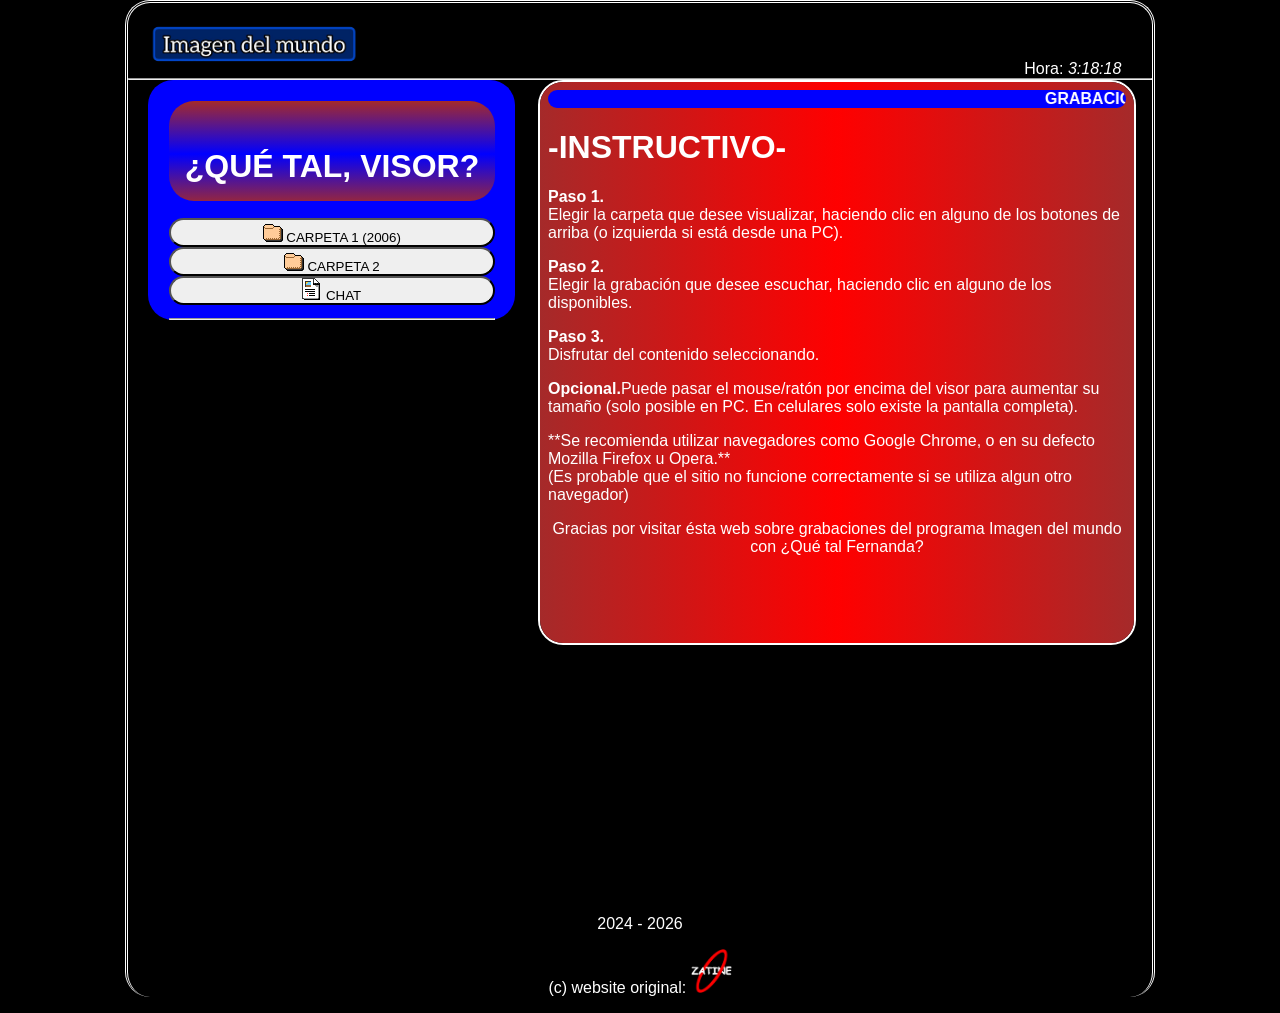
<file: index.html>
<!DOCTYPE html>
<html>
<head>
<meta charset="UTF-8">
<title>Imagen Del Mundo - Grabaciones de Imagen del mundo con Fernanda Familiar - Web Imagen del mundo</title>
<link rel="shortcut icon" href="z.png">
<link rel="stylesheet" type="text/css" href="style.css">

<meta name="author" content="Johan Gzz">
<meta name="description" content="Grabaciónes del programa de radio Imagen del mundo, conducido por Fernanda Familiar. Grabaciones y programas de ¿Que tal Fernanda? del año 2005 y 2006">
<meta name="viewport" content="width=device-width, initial-scale=1.0, maximum-scale=1.0, user-scalable=no">


</head>
<body class="cuerpo">
<div align="left" style="padding-left:3%;"><h1><img class="tituloprincipalh1" src="titulazo.png" title="Imagen del mundo" alt="Imagen del mundo"></h1></div>
<div align="right" style="padding-right:3%; margin-top:-3.1%;">Hora: <i id="reloj"></i></div>

<script type="text/javascript">
function startTime(){
today=new Date();
h=today.getHours();
m=today.getMinutes();
s=today.getSeconds();
m=checkTime(m);
s=checkTime(s);
document.getElementById('reloj').innerHTML=h+":"+m+":"+s;
t=setTimeout('startTime()',500);}
function checkTime(i)
{if (i<10) {i="0" + i;}return i;}
window.onload=function(){startTime();}
</script>

<hr/>


<div class="izquierdita">
<iframe id="miIframe" src="visor_texto.html" name="visor" class="visorazo" allowfullscreen>Tu navegador no soporta este contenido</iframe>
<nav>
<a class="botonesparaelegirelcontenidoaver" href="temps/carpeta1.html" target="iframelista"><button style="margin-top:13px;" class="estilodelosbotonesparaelegirelcontenidoaver"><img src="fld.gif"> CARPETA 1 (2006)</button></a>
<a class="botonesparaelegirelcontenidoaver" href="temps/carpeta2.html" target="iframelista"><button class="estilodelosbotonesparaelegirelcontenidoaver"><img src="fld.gif"> CARPETA 2</button></a>

<a class="botonesparaelegirelcontenidoaver" href="https://mundochats.chatango.com" target="iframelista"><button style="margin-bottom:13px;" class="estilodelosbotonesparaelegirelcontenidoaver"><img src="txt.gif"> CHAT</button></a>
</nav>
<hr>
</div>


<script>
        // Función para obtener parámetros de la URL
        function getParameterByName(name, url = window.location.href) {
            name = name.replace(/[\[\]]/g, '\\$&');
            let regex = new RegExp('[?&]' + name + '(=([^&#]*)|&|#|$)');
            let results = regex.exec(url);
            if (!results) return null;
            if (!results[2]) return '';
            return decodeURIComponent(results[2].replace(/\+/g, ' '));
        }

        // Obtener el parámetro "iframeUrl" de la URL
        let iframeUrl = getParameterByName('iframeUrl');

        // Si el parámetro existe, cambiar la URL del iframe
        if (iframeUrl) {
            document.getElementById('miIframe').src = iframeUrl;
        }
    </script>



<div class="derechita">
<iframe name="iframelista" class="iframequemuestralalista" src="instructivo.html"></iframe>
</div>

<p class="parrafoparaqueseacomodeelborde">2024 - <script>document.write(new Date().getFullYear())</script></p>
<p>(c) website original: <img src="ovalozatine.png" width="4%"></p>
<script id="cid0020000371534469473" data-cfasync="false" async src="//st.chatango.com/js/gz/emb.js" style="width: 300px;height: 400px;">{"handle":"zatineorg","arch":"js","styles":{"a":"ff0000","b":100,"c":"ffffff","d":"ffffff","g":"0000ff","k":"ff0000","l":"ff0000","m":"ff0000","p":"10","q":"ff0000","r":100,"pos":"br","cv":1,"cvbg":"ff0000","cvw":300,"cvh":30,"sbc":"ff0000","surl":0,"ticker":1,"fwtickm":1}}</script>
</body>
</html>
</file>
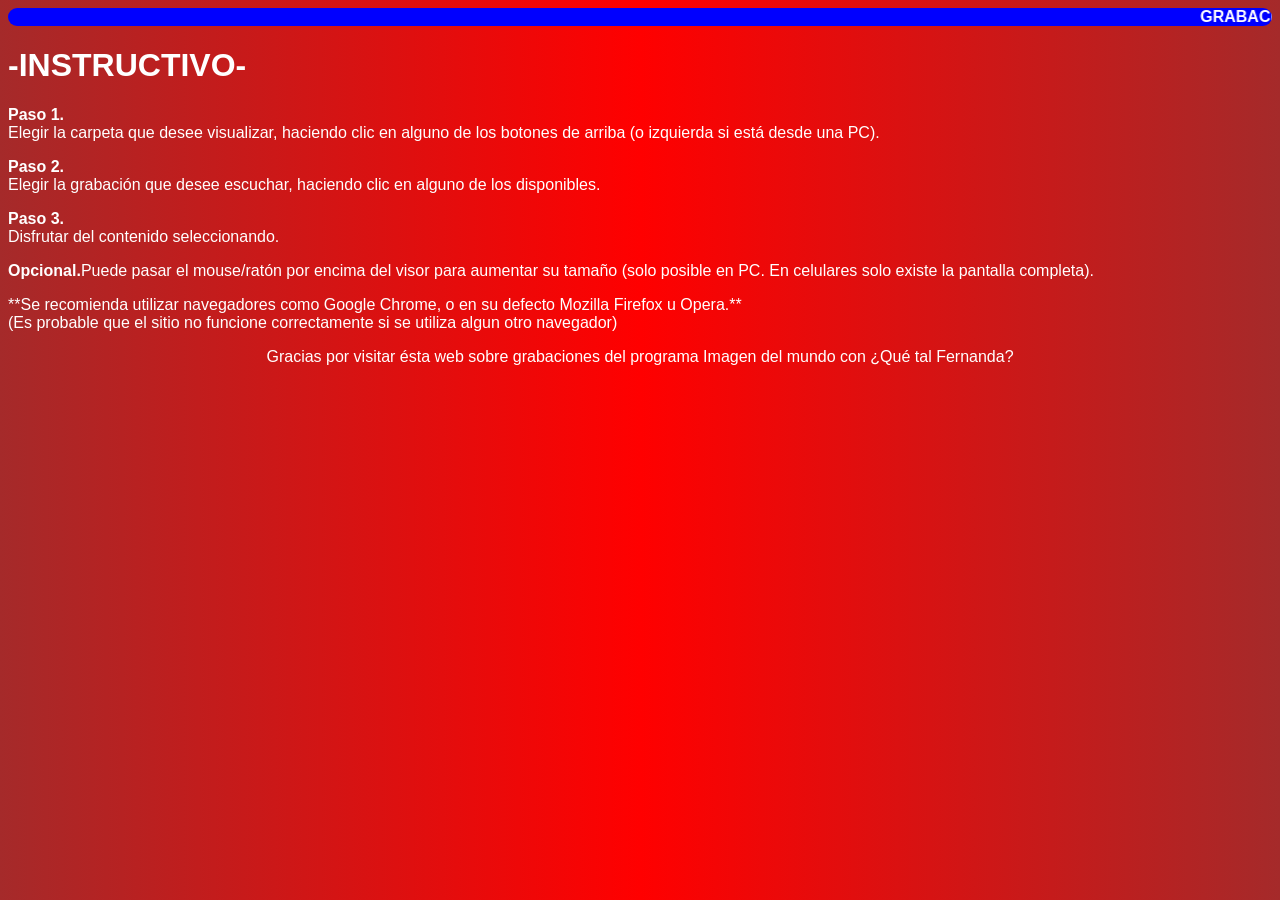
<file: instructivo.html>
<html>
<head>
</head>
<body style="background-color:brown; font-family:arial; color:white; background-image: linear-gradient(to right, brown, red, brown);">
<marquee bgcolor="blue" style="color:white; border-radius:25px;"><b>GRABACIONES DEL PROGRAMA DE RADIO IMAGEN DEL MUNDO DE ¿QUÉ TAL FERNANDA?</b></marquee>
<h1>-INSTRUCTIVO-</h1>
<p><b>Paso 1.</b><br>Elegir la carpeta que desee visualizar, haciendo clic en alguno de los botones de arriba (o izquierda si está desde una PC).</p>
<p><b>Paso 2.</b><br>Elegir la grabación que desee escuchar, haciendo clic en alguno de los disponibles.</p>
<p><b>Paso 3.</b><br>Disfrutar del contenido seleccionando.</p>
<p><b>Opcional.</b>Puede pasar el mouse/ratón por encima del visor para aumentar su tamaño (solo posible en PC. En celulares solo existe la pantalla completa).</p>

<p>**Se recomienda utilizar navegadores como Google Chrome, o en su defecto Mozilla Firefox u Opera.**<br>(Es probable que el sitio no funcione correctamente si se utiliza algun otro navegador)</p>
<center>
<p>Gracias por visitar ésta web sobre grabaciones del programa Imagen del mundo con ¿Qué tal Fernanda?</p>
</center>

</body>
</html>
</file>
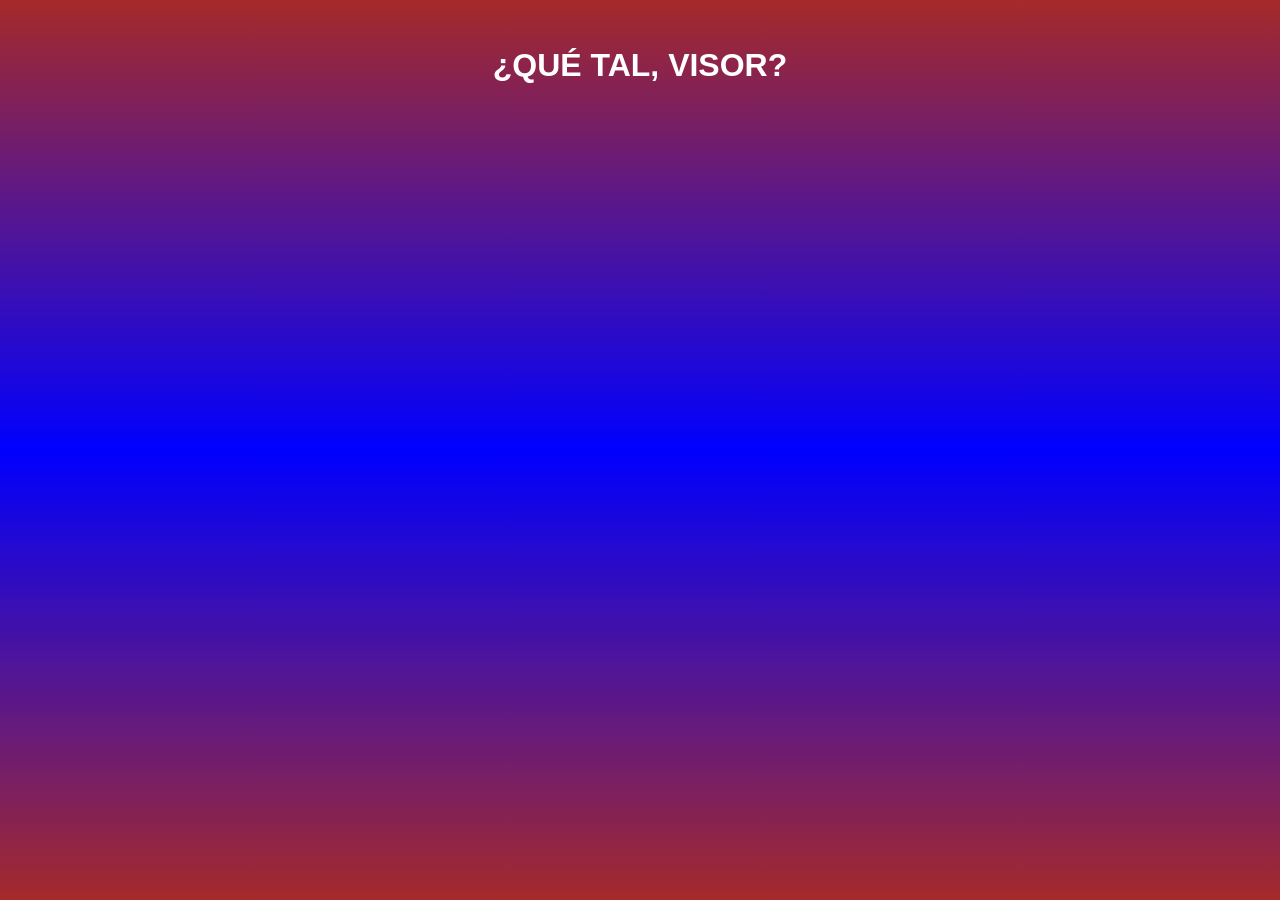
<file: visor_texto.html>
<html>
<head>
<style>
.divultimo + div{
visibility:hidden;
}

body{
background-image: linear-gradient(to bottom, brown, blue, brown);

}
</style>
</head>
<body style="color:white; font-family:arial; background-color:black;">
<center>
<br>
<h1>¿QUÉ TAL, VISOR?</h1>
</center>

<!-- div paraquitar la publici de 00 -->
<div class="divultimo"></div>
</body>
</html>
</file>
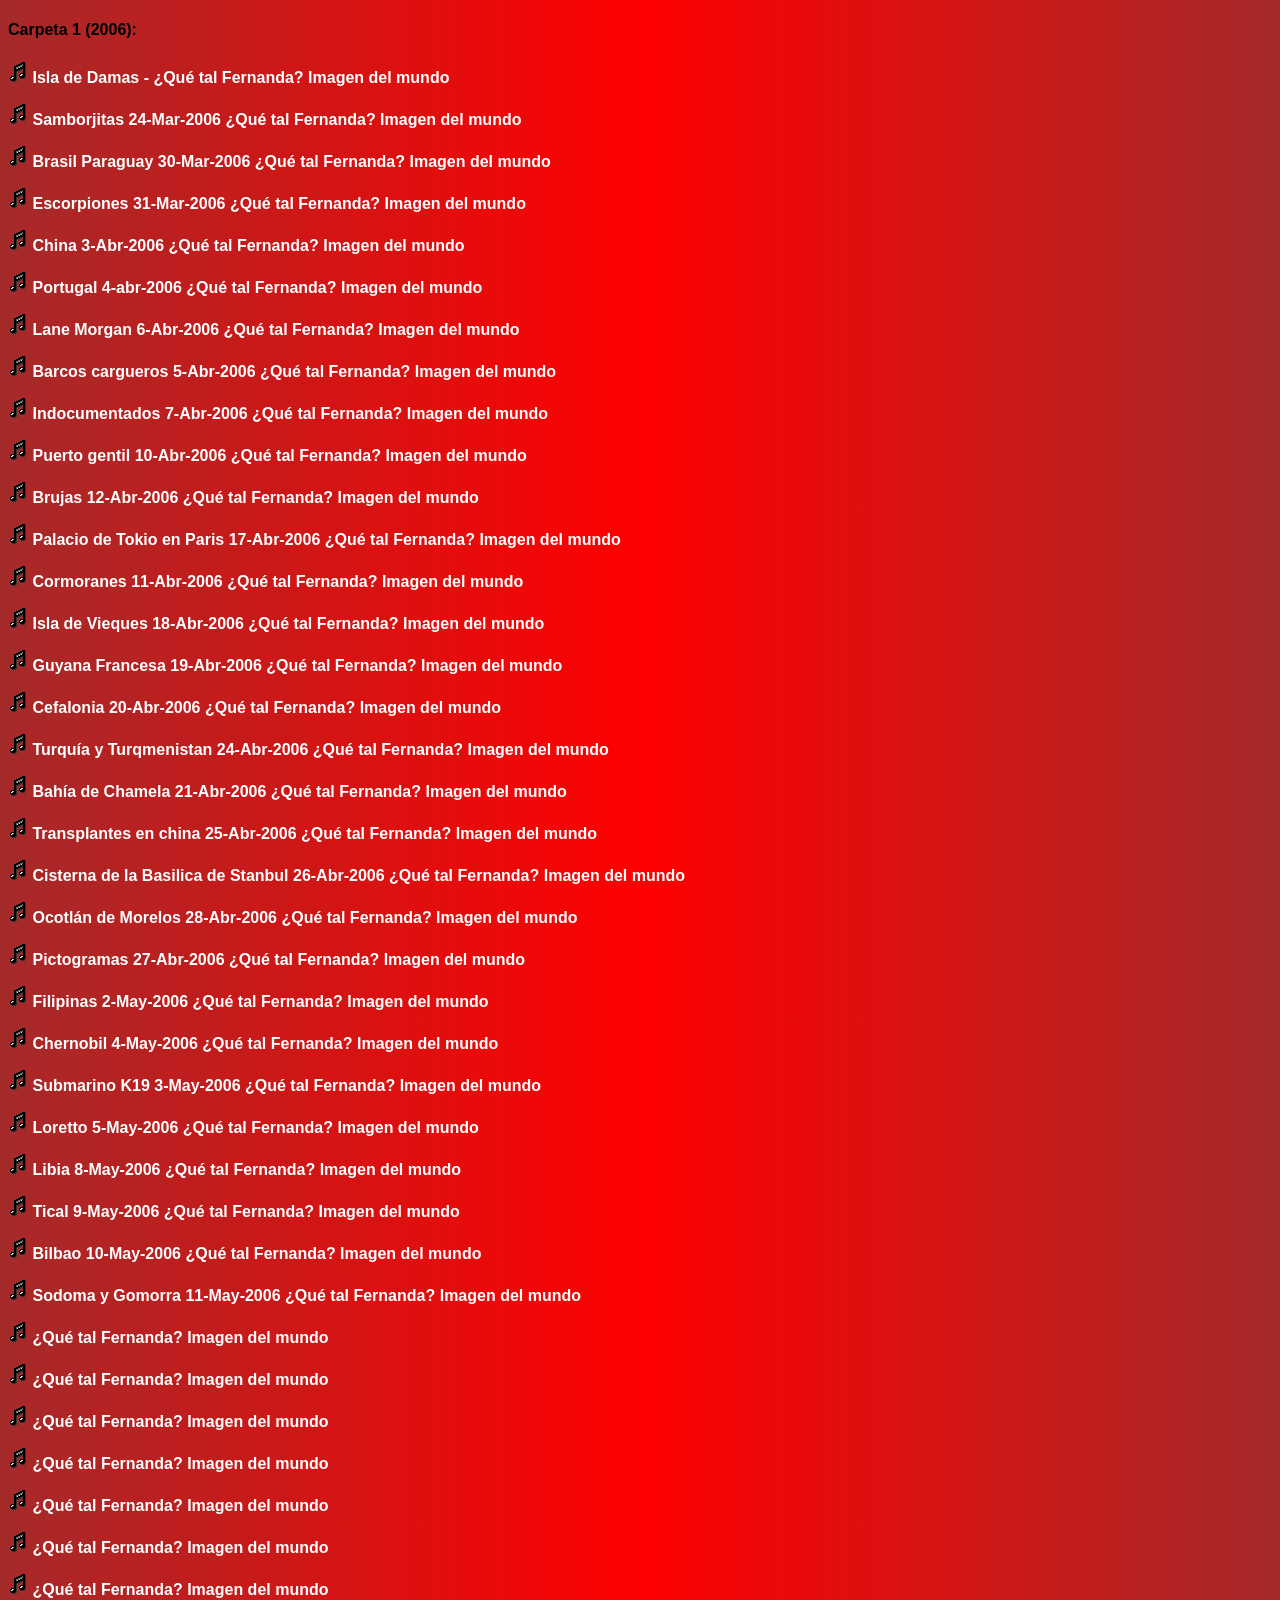
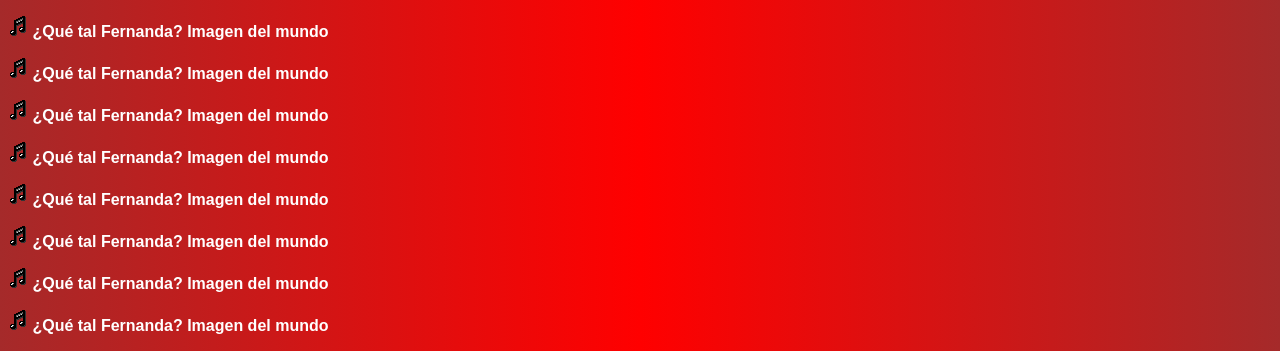
<file: temps/carpeta1.html>
<!DOCTYPE html>
<html>
<head>
<meta charset="UTF-8">
<title>temporada</title>
<link rel="shortcut icon" href="">
<link rel="stylesheet" type="text/css" href="../stylelista.css">

<meta name="robots" content="noindex">
<meta name="author" content="Johan Gzz">
<meta name="description" content="Contenedor de videos al por mayor">
<meta name="viewport" content="width=device-width, initial-scale=1.0, maximum-scale=1.0, user-scalable=no">

<style>

</style>

</head>
<body>

<h4>Carpeta 1 (2006):</h4>
<p><img src="../aud.gif"> <a class="linksdelaslistas" href="https://zatine.org/pelindex/imagendelmundo/1isladedamas.mp3" target="visor">Isla de Damas - ¿Qué tal Fernanda? Imagen del mundo</a></p>
<p><img src="../aud.gif"> <a class="linksdelaslistas" href="https://zatine.org/pelindex/imagendelmundo/2_Samborjitas_marzo_24_2006.mp3" target="visor">Samborjitas 24-Mar-2006 ¿Qué tal Fernanda? Imagen del mundo</a></p>
<p><img src="../aud.gif"> <a class="linksdelaslistas" href="https://zatine.org/pelindex/imagendelmundo/3%20Brasil%20Paraguay%20marzo%2030%202006%2011-28-43%20am-converted.mp3" target="visor">Brasil Paraguay 30-Mar-2006 ¿Qué tal Fernanda? Imagen del mundo</a></p>
<p><img src="../aud.gif"> <a class="linksdelaslistas" href="https://zatine.org/pelindex/imagendelmundo/4%20Escorpiones%20marzo%2031%202006%2011-27-04%20am-converted.mp3" target="visor">Escorpiones 31-Mar-2006 ¿Qué tal Fernanda? Imagen del mundo</a></p>
<p><img src="../aud.gif"> <a class="linksdelaslistas" href="https://zatine.org/pelindex/imagendelmundo/5%20China%20abril%203%202006%2010-27-59%20am-converted.mp3" target="visor">China 3-Abr-2006 ¿Qué tal Fernanda? Imagen del mundo</a></p>
<p><img src="../aud.gif"> <a class="linksdelaslistas" href="https://zatine.org/pelindex/imagendelmundo/6%20Portugal%20abril%204%202006%2010-27-51%20am-converted.mp3" target="visor">Portugal 4-abr-2006 ¿Qué tal Fernanda? Imagen del mundo</a></p>
<p><img src="../aud.gif"> <a class="linksdelaslistas" href="https://zatine.org/pelindex/imagendelmundo/8%20Lane%20Morgan%20abril%206%202006%2010-27-47%20am-converted.mp3" target="visor">Lane Morgan 6-Abr-2006 ¿Qué tal Fernanda? Imagen del mundo</a></p>
<p><img src="../aud.gif"> <a class="linksdelaslistas" href="https://zatine.org/pelindex/imagendelmundo/7%20Barcos%20cargueros%20abril%205%202006%2010-27-19%20am-converted.mp3" target="visor">Barcos cargueros 5-Abr-2006 ¿Qué tal Fernanda? Imagen del mundo</a></p>
<p><img src="../aud.gif"> <a class="linksdelaslistas" href="https://zatine.org/pelindex/imagendelmundo/9%20Indocumentados%20abril%207%202006%2010-28-18%20am-converted.mp3" target="visor">Indocumentados 7-Abr-2006 ¿Qué tal Fernanda? Imagen del mundo</a></p>
<p><img src="../aud.gif"> <a class="linksdelaslistas" href="https://zatine.org/pelindex/imagendelmundo/10%20Puerto%20gentil%20abril%2010%202006%2010-25-35%20am-converted.mp3" target="visor">Puerto gentil 10-Abr-2006 ¿Qué tal Fernanda? Imagen del mundo</a></p>
<p><img src="../aud.gif"> <a class="linksdelaslistas" href="https://zatine.org/pelindex/imagendelmundo/12%20Brujas%20abril%2012%202006%2010-22-29%20am-converted.mp3" target="visor">Brujas 12-Abr-2006 ¿Qué tal Fernanda? Imagen del mundo</a></p>
<p><img src="../aud.gif"> <a class="linksdelaslistas" href="https://zatine.org/pelindex/imagendelmundo/13%20Palacio%20de%20Tokio%20en%20Par%C3%ADs%20abril%2017%202006%2010-23-33%20am-converted.mp3" target="visor">Palacio de Tokio en Paris 17-Abr-2006 ¿Qué tal Fernanda? Imagen del mundo</a></p>
<p><img src="../aud.gif"> <a class="linksdelaslistas" href="https://zatine.org/pelindex/imagendelmundo/11%20Cormoranes%20abril%2011%202006%2010-24-18%20am-converted.mp3" target="visor">Cormoranes 11-Abr-2006 ¿Qué tal Fernanda? Imagen del mundo</a></p>
<p><img src="../aud.gif"> <a class="linksdelaslistas" href="https://zatine.org/pelindex/imagendelmundo/14%20Isla%20de%20Vieques%20abril%2018%202006%2010-31-39%20am-converted.mp3" target="visor">Isla de Vieques 18-Abr-2006 ¿Qué tal Fernanda? Imagen del mundo</a></p>
<p><img src="../aud.gif"> <a class="linksdelaslistas" href="https://zatine.org/pelindex/imagendelmundo/15%20Guyana%20Francesa%20abril%2019%202006%2010-24-05%20am-converted.mp3" target="visor">Guyana Francesa 19-Abr-2006 ¿Qué tal Fernanda? Imagen del mundo</a></p>
<p><img src="../aud.gif"> <a class="linksdelaslistas" href="https://zatine.org/pelindex/imagendelmundo/16%20Cefalonia%20abril%2020%202006%2010-24-18%20am-converted.mp3" target="visor">Cefalonia 20-Abr-2006 ¿Qué tal Fernanda? Imagen del mundo</a></p>
<p><img src="../aud.gif"> <a class="linksdelaslistas" href="https://zatine.org/pelindex/imagendelmundo/18%20Turqu%C3%ADa%20y%20Turqmenistan%20abril%2024%202006%2010-28-52%20am-converted.mp3" target="visor">Turquía y Turqmenistan 24-Abr-2006 ¿Qué tal Fernanda? Imagen del mundo</a></p>
<p><img src="../aud.gif"> <a class="linksdelaslistas" href="https://zatine.org/pelindex/imagendelmundo/17%20Bah%C3%ADa%20de%20Chamela%20abril%2021%202006%2010-27-45%20am-converted.mp3" target="visor">Bahía de Chamela 21-Abr-2006 ¿Qué tal Fernanda? Imagen del mundo</a></p>
<p><img src="../aud.gif"> <a class="linksdelaslistas" href="https://zatine.org/pelindex/imagendelmundo/20%20Transplantes%20en%20china%20abril%2025%202006%2010-28-06%20am-converted.mp3" target="visor">Transplantes en china 25-Abr-2006 ¿Qué tal Fernanda? Imagen del mundo</a></p>
<p><img src="../aud.gif"> <a class="linksdelaslistas" href="https://zatine.org/pelindex/imagendelmundo/21%20Cisterna%20de%20la%20Bas%C3%ADlica%20de%20Stambul%20abril%2026%202006%2010-30-27%20am-converted.mp3" target="visor">Cisterna de la Basilica de Stanbul 26-Abr-2006 ¿Qué tal Fernanda? Imagen del mundo</a></p>
<p><img src="../aud.gif"> <a class="linksdelaslistas" href="https://zatine.org/pelindex/imagendelmundo/23%20Ocotl%C3%A1n%20de%20Morelos%20abril%2028%202006%2010-28-30%20am-converted.mp3" target="visor">Ocotlán de Morelos 28-Abr-2006 ¿Qué tal Fernanda? Imagen del mundo</a></p>
<p><img src="../aud.gif"> <a class="linksdelaslistas" href="https://zatine.org/pelindex/imagendelmundo/22%20Pictogramas%20abril%2027%202006%2010-27-34%20am-converted.mp3" target="visor">Pictogramas 27-Abr-2006 ¿Qué tal Fernanda? Imagen del mundo</a></p>
<p><img src="../aud.gif"> <a class="linksdelaslistas" href="https://zatine.org/pelindex/imagendelmundo/24%20Filipinas%20mayo%202%202006%2010-30-11%20am-converted.mp3" target="visor">Filipinas 2-May-2006 ¿Qué tal Fernanda? Imagen del mundo</a></p>
<p><img src="../aud.gif"> <a class="linksdelaslistas" href="https://zatine.org/pelindex/imagendelmundo/26%20Shernoville%20mayo%204%202006%2010-30-05%20am-converted.mp3" target="visor">Chernobil 4-May-2006 ¿Qué tal Fernanda? Imagen del mundo</a></p>
<p><img src="../aud.gif"> <a class="linksdelaslistas" href="https://zatine.org/pelindex/imagendelmundo/25%20Submarino%20k19%20mayo%203%202006%2010-29-29%20am-converted.mp3" target="visor">Submarino K19 3-May-2006 ¿Qué tal Fernanda? Imagen del mundo</a></p>
<p><img src="../aud.gif"> <a class="linksdelaslistas" href="https://zatine.org/pelindex/imagendelmundo/27%20Loretto%20mayo%205%202006%2010-28-06%20am-converted.mp3" target="visor">Loretto 5-May-2006 ¿Qué tal Fernanda? Imagen del mundo</a></p>
<p><img src="../aud.gif"> <a class="linksdelaslistas" href="https://zatine.org/pelindex/imagendelmundo/28%20Libia%20mayo%208%202006%2011-29-47%20am-converted.mp3" target="visor">Libia 8-May-2006 ¿Qué tal Fernanda? Imagen del mundo</a></p>
<p><img src="../aud.gif"> <a class="linksdelaslistas" href="https://zatine.org/pelindex/imagendelmundo/29%20Tical%20mayo%209%202006%2011-29-13%20am-converted.mp3" target="visor">Tical 9-May-2006 ¿Qué tal Fernanda? Imagen del mundo</a></p>
<p><img src="../aud.gif"> <a class="linksdelaslistas" href="https://zatine.org/pelindex/imagendelmundo/30%20Bilbao%20mayo%2010%202006%2011-27-55%20am-converted.mp3" target="visor">Bilbao 10-May-2006 ¿Qué tal Fernanda? Imagen del mundo</a></p>
<p><img src="../aud.gif"> <a class="linksdelaslistas" href="https://zatine.org/pelindex/imagendelmundo/31%20Sodoma%20y%20Gomorra%20mayo%2011%202006%2011-26-25%20am-converted.mp3" target="visor">Sodoma y Gomorra 11-May-2006 ¿Qué tal Fernanda? Imagen del mundo</a></p>
<p><img src="../aud.gif"> <a class="linksdelaslistas" href="" target="visor"> ¿Qué tal Fernanda? Imagen del mundo</a></p>
<p><img src="../aud.gif"> <a class="linksdelaslistas" href="" target="visor"> ¿Qué tal Fernanda? Imagen del mundo</a></p>
<p><img src="../aud.gif"> <a class="linksdelaslistas" href="" target="visor"> ¿Qué tal Fernanda? Imagen del mundo</a></p>
<p><img src="../aud.gif"> <a class="linksdelaslistas" href="" target="visor"> ¿Qué tal Fernanda? Imagen del mundo</a></p>
<p><img src="../aud.gif"> <a class="linksdelaslistas" href="" target="visor"> ¿Qué tal Fernanda? Imagen del mundo</a></p>
<p><img src="../aud.gif"> <a class="linksdelaslistas" href="" target="visor"> ¿Qué tal Fernanda? Imagen del mundo</a></p>
<p><img src="../aud.gif"> <a class="linksdelaslistas" href="" target="visor"> ¿Qué tal Fernanda? Imagen del mundo</a></p>
<p><img src="../aud.gif"> <a class="linksdelaslistas" href="" target="visor"> ¿Qué tal Fernanda? Imagen del mundo</a></p>
<p><img src="../aud.gif"> <a class="linksdelaslistas" href="" target="visor"> ¿Qué tal Fernanda? Imagen del mundo</a></p>
<p><img src="../aud.gif"> <a class="linksdelaslistas" href="" target="visor"> ¿Qué tal Fernanda? Imagen del mundo</a></p>
<p><img src="../aud.gif"> <a class="linksdelaslistas" href="" target="visor"> ¿Qué tal Fernanda? Imagen del mundo</a></p>
<p><img src="../aud.gif"> <a class="linksdelaslistas" href="" target="visor"> ¿Qué tal Fernanda? Imagen del mundo</a></p>
<p><img src="../aud.gif"> <a class="linksdelaslistas" href="" target="visor"> ¿Qué tal Fernanda? Imagen del mundo</a></p>
<p><img src="../aud.gif"> <a class="linksdelaslistas" href="" target="visor"> ¿Qué tal Fernanda? Imagen del mundo</a></p>
<p><img src="../aud.gif"> <a class="linksdelaslistas" href="" target="visor"> ¿Qué tal Fernanda? Imagen del mundo</a></p>



<!-- div paraquitar la publici de 00 -->
<div class="divultimo"></div>
</body>
</html>
</file>
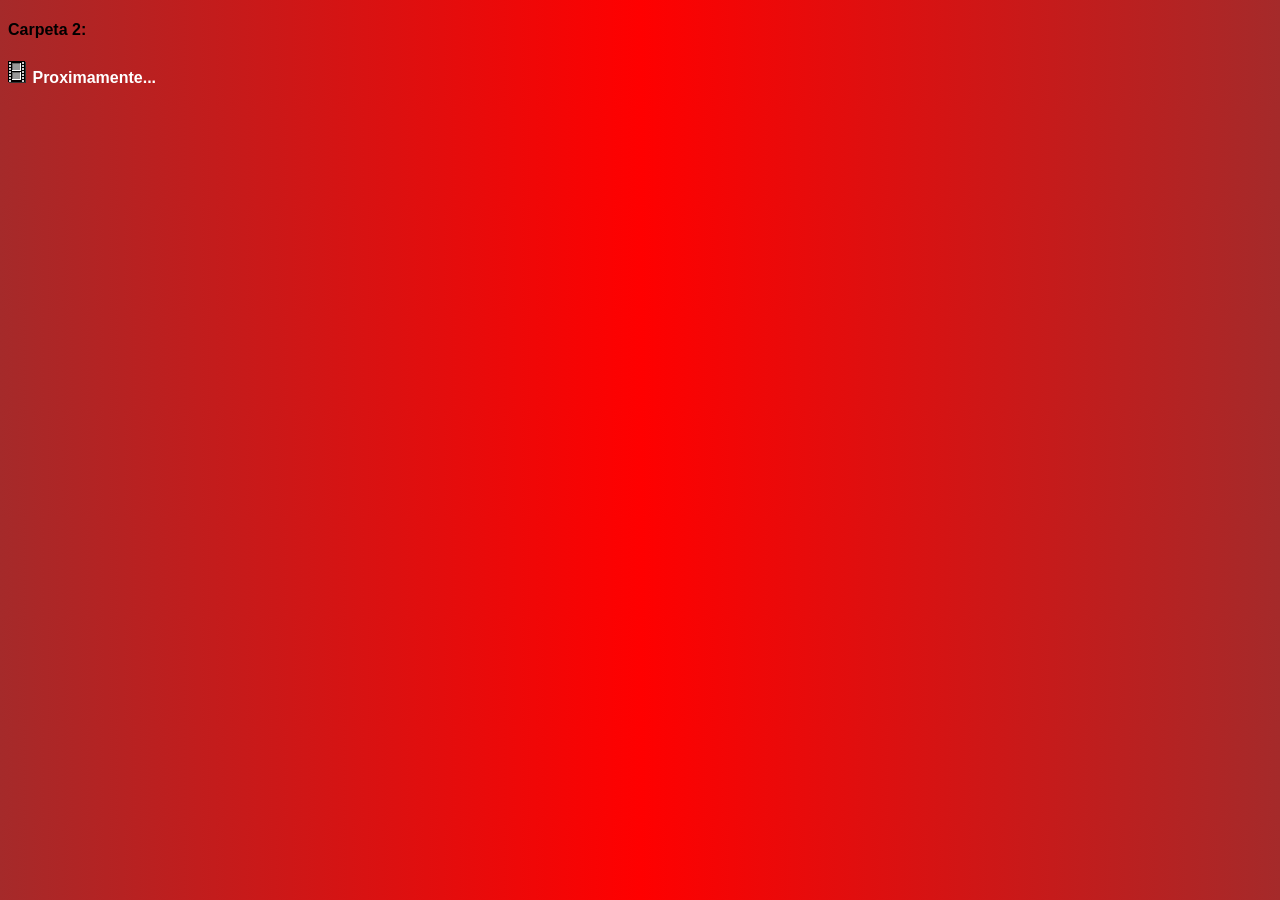
<file: temps/carpeta2.html>
<!DOCTYPE html>
<html>
<head>
<meta charset="UTF-8">
<title>temporada</title>
<link rel="shortcut icon" href="">
<link rel="stylesheet" type="text/css" href="../stylelista.css">

<meta name="robots" content="noindex">
<meta name="author" content="Johan Gzz">
<meta name="description" content="Contenedor de videos al por mayor">
<meta name="viewport" content="width=device-width, initial-scale=1.0, maximum-scale=1.0, user-scalable=no">

<style>

</style>

</head>
<body>

<h4>Carpeta 2:</h4>
<p><img src="vid.gif"> <a class="linksdelaslistas" href="" target="visor">Proximamente...</a></p>






<!-- div paraquitar la publici de 00 -->
<div class="divultimo"></div>
</body>
</html>
</file>
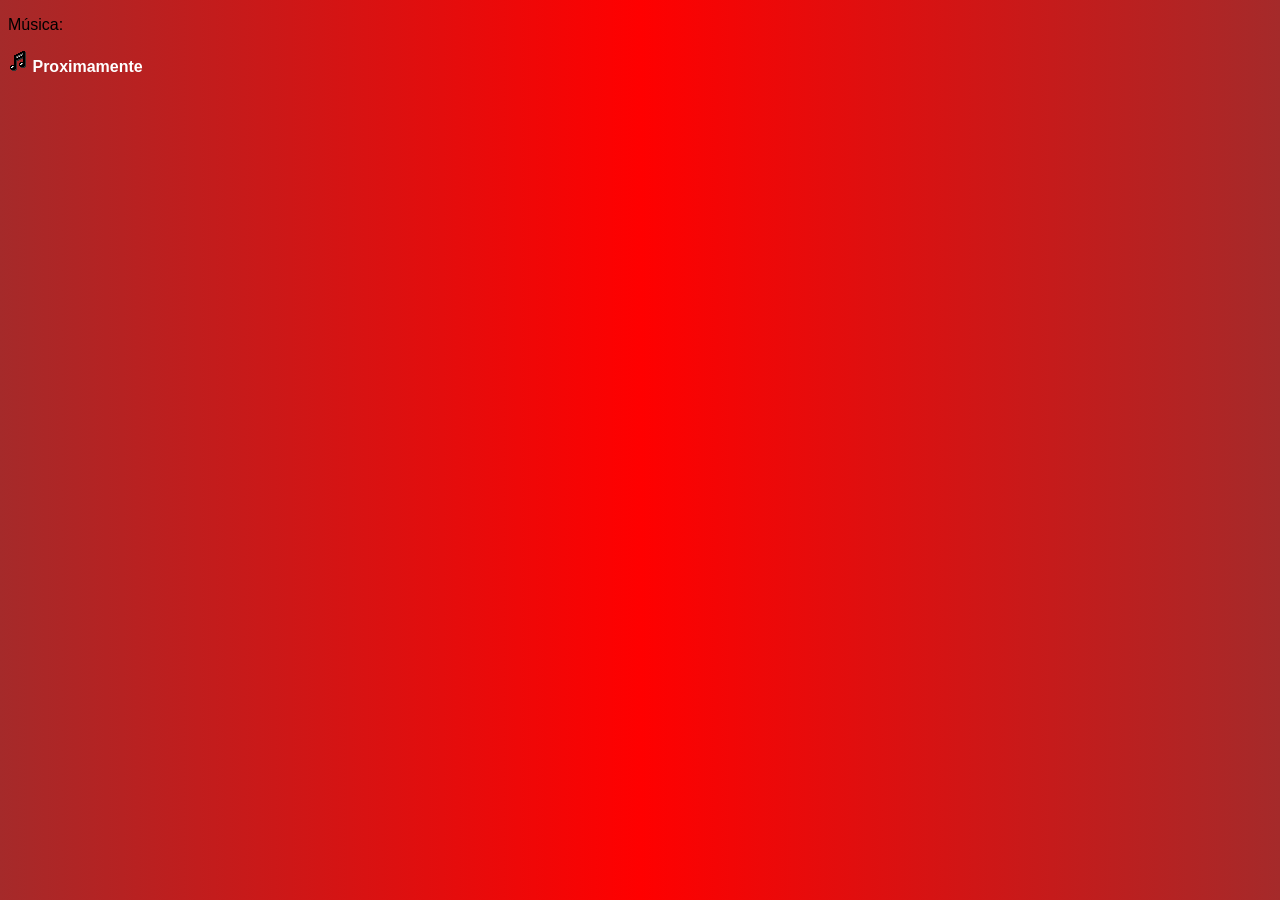
<file: temps/musifondo.html>
<!DOCTYPE html>
<html>
<head>
<meta charset="UTF-8">
<title>musifondo</title>
<link rel="shortcut icon" href="">
<link rel="stylesheet" type="text/css" href="../stylelista.css">

<meta name="robots" content="noindex">
<meta name="author" content="Johan Daniel González Fuentes">
<meta name="description" content="Contenedor de videos al por mayor">
<meta name="viewport" content="width=device-width, initial-scale=1.0, maximum-scale=1.0, user-scalable=no">

<style>

</style>

</head>
<body>

<p>Música:</p>
<p><img src="../aud.gif"> <a class="linksdelaslistas" href="" target="visor">Proximamente</a></p>




<!-- div paraquitar la publici de 00 -->
<div class="divultimo"></div>
</body>
</html>
</file>
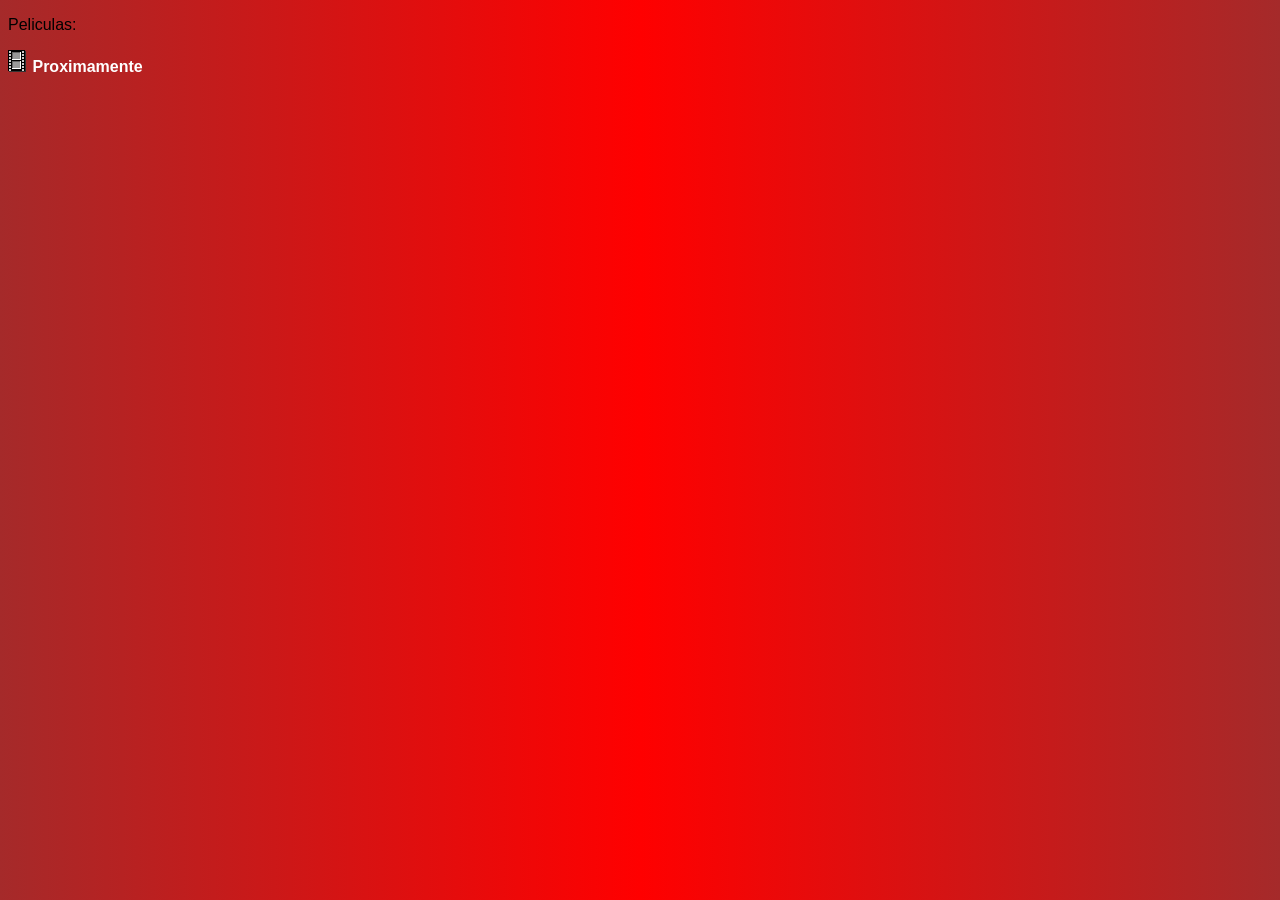
<file: temps/pelis.html>
<!DOCTYPE html>
<html>
<head>
<meta charset="UTF-8">
<title>temporada</title>
<link rel="shortcut icon" href="">
<link rel="stylesheet" type="text/css" href="../stylelista.css">

<meta name="robots" content="noindex">
<meta name="author" content="Johan Gzz">
<meta name="description" content="Contenedor de videos al por mayor">
<meta name="viewport" content="width=device-width, initial-scale=1.0, maximum-scale=1.0, user-scalable=no">

<style>

</style>

</head>
<body>

<p>Peliculas:</p>
<p><img src="vid.gif"> <a class="linksdelaslistas" href="" target="visor">Proximamente</a></p>





<!-- div paraquitar la publici de 00 -->
<div class="divultimo"></div>
</body>
</html>
</file>
<file: style.css>
html{
text-align:center;
margin:0 auto;
background-color:black;
background-image: url("");
width: auto;
}

.cuerpo{
text-align:center;
padding-top:2px;
margin-top:0px;
margin-left:auto;
margin-right:auto;
background-color:black;
border-top:double;
border-left: double;
border-right: double;
border-color: white;
border-radius:25px;
width: 80%;
cursor:default;
font-family:arial;
color:white;
}

#contenedor{
margin: 0 auto;
text-align:left;
width:93%;
}

.tituloprincipalh1{
font-family:arial;
color:black;
width:21%;
margin:-9px;
}

.derechita{
float: right; width: 58%; text-align:left; padding-right: 2%; padding-left:2%;
}

.izquierdita{
float: left; width: 31.8%; text-align:left; padding-left: 2%; padding-right: 2%; padding-top:2%; background-color:blue; border-radius:25px; margin-left:2%;
}

hr {
padding:0;
margin:0;
}

.botonesparaelegirelcontenidoaver{
display:block;
}

.estilodelosbotonesparaelegirelcontenidoaver{
width:100%;
cursor:pointer;
padding:0px;
border-radius:25px;
}

.visorazo{
width:100%;
height:100px;
border:none;
border-radius:25px;
}

.visorazo:hover{
transition-duration:0.4s;
position:fixed;
width:50%;
height:25%;
z-index:4;
border:5px solid purple;
}

.iframequemuestralalista{
height:561px;
width:100%;
border:2px white solid;
border-radius:25px;
}

.parrafoparaqueseacomodeelborde{
padding-top:80%;
}

@media only screen and (max-width: 800px) {

.cuerpo{
width: 100%;
border-style: none;
border-color: none;
}

.izquierdita{
width: 97%; text-align:left; padding-right: 0%; padding-bottom:0%; border:none; height:10%; padding-top:0%; margin-left:0%;
}

.botonesparaelegirelcontenidoaver{
display:inline;
}

.estilodelosbotonesparaelegirelcontenidoaver{
width:auto;
padding:3.2px;
}

.derechita{
 width: 95%; text-align:left; padding-left: 3%;
}

.iframequemuestralalista{
height:410px;
}

.visorazo{
height:120px;
width:98%;
}

.visorazo:hover{
transition-duration:0s;
position:relative;
width:98%;
height:120px;
z-index:4;
border:none;
}

nav{
overflow-x: auto; /* Desplazamiento horizontal automático */
overflow-y: hidden; /* Ocultar desplazamiento vertical */
white-space: nowrap; /* Evita que el texto se divida en varias líneas */
}

.tituloprincipalh1{
font-size:90%;
width:23%;
top:5px;
left:23px;
position:absolute;
}

}
</file>
<file: stylelista.css>
body{
background-color:brown;
background-image: linear-gradient(to right, brown, red, brown);
font-family:Arial;
overflow-x: hidden; /* Desplazamiento horizontal deshabilitado para el cuerpo entero */
}

.botonesdelascarpetasdeservidores{
border-style:solid;
border-color:black;
border-width:thin;
color:black;
background-color:#dadada;
cursor:pointer,default;
text-decoration:none;
padding:3.1px;
}

.botonesdelascarpetasparasubir{
border-style:solid;
border-color:#dadada;
border-width:thin;
color:#dadada;
background-color:black;
cursor:pointer,default;
text-decoration:none;
padding:3.1px;
}

.scrollhorizontal{
width: 100%;
height: 48px;
margin-top:0px;
padding-top:4px;
overflow-x: auto; /* Desplazamiento horizontal automático */
overflow-y: hidden; /* Ocultar desplazamiento vertical */
white-space: nowrap; /* Evita que el texto se divida en varias líneas */
}

.linksdelaslistas{
color:white;
text-decoration:none;
font-weight:bold;
font-family:arial;
}

.linksdelaslistas:hover{
text-decoration:underline;
}

.iframedelalistaquevadentrodelotroiframe{
width:100%;
border:none;
height:450px;
}

.divultimo + div{
visibility:hidden;
}

.botoneselegirsubir{
padding:4px;
}

/* Pantallas de 300px de ALTO o inferior */

@media only screen and (max-height: 300px) {

.iframedelalistaquevadentrodelotroiframe{
height:210px;
}

}
</file>
